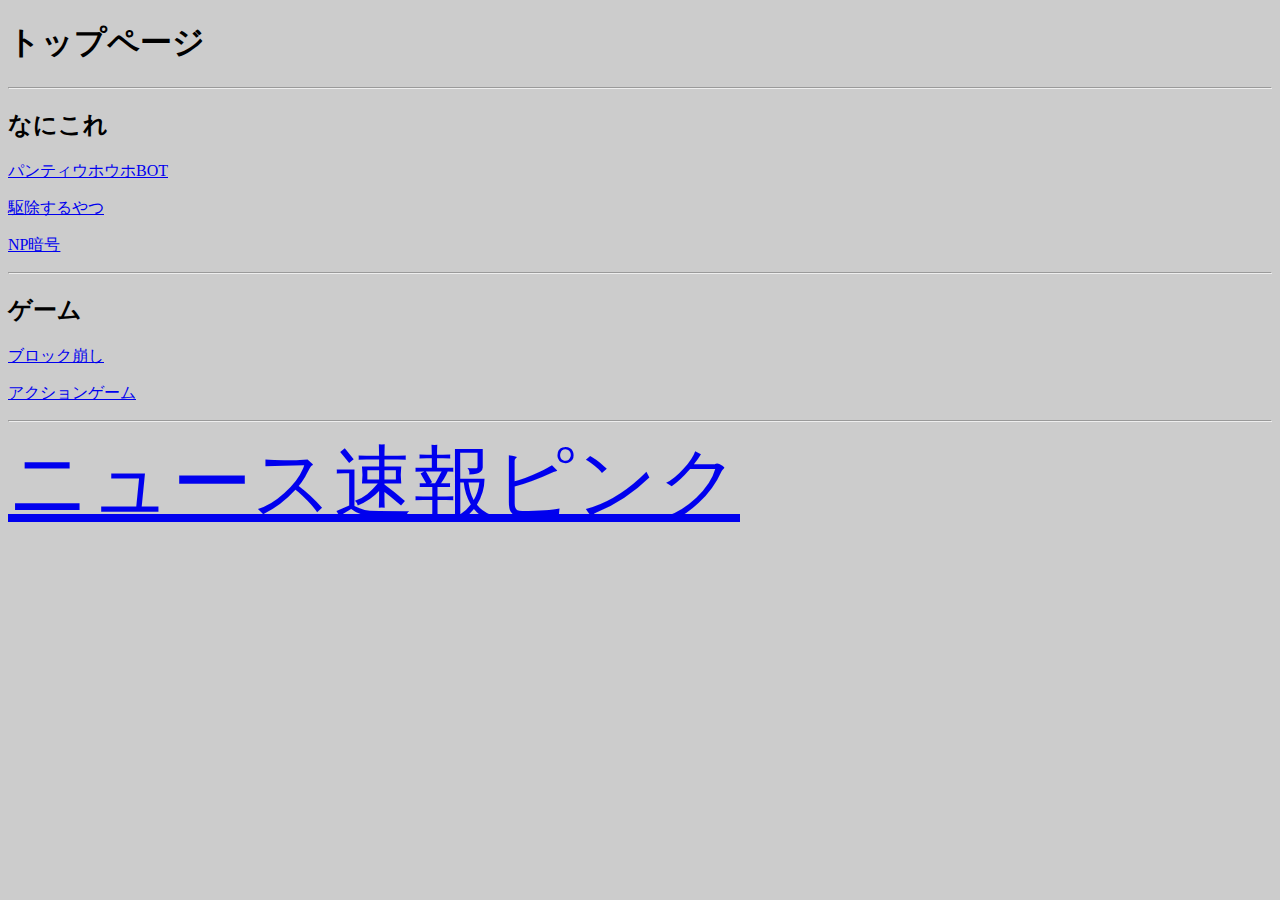
<file: index.html>
<!DOCTYPE html>
<html>
	<head>
		<meta charset="utf-8">
		<title>トップページ</title>
		<style>
		body{
		background-color:#ccc;
		font:16px'MS PGothic'
		}
		a.newpin{
			font-size:80px
		}
		a.newpin:hover{
			color: #F8C
		}
		</style>
	</head>

	<body>
		<h1>トップページ</h1>
		<hr>
		<h2>なにこれ</h2>
		<p><a href="uhopan.html">パンティウホウホBOT</a></p>
		<p><a href="punker.html">駆除するやつ</a></p>
		<p><a href="encryption.html">NP暗号</a></p>
		<hr>
		<h2>ゲーム</h2>
		<p><a href="block2.html">ブロック崩し</a></p>
		<p><a href="action.html">アクションゲーム</a></p>
		<hr>
		<a href="http://mercury.bbspink.com/news4pink/" class="newpin"　>ニュース速報ピンク</a>
	</body>
</html>
</file>
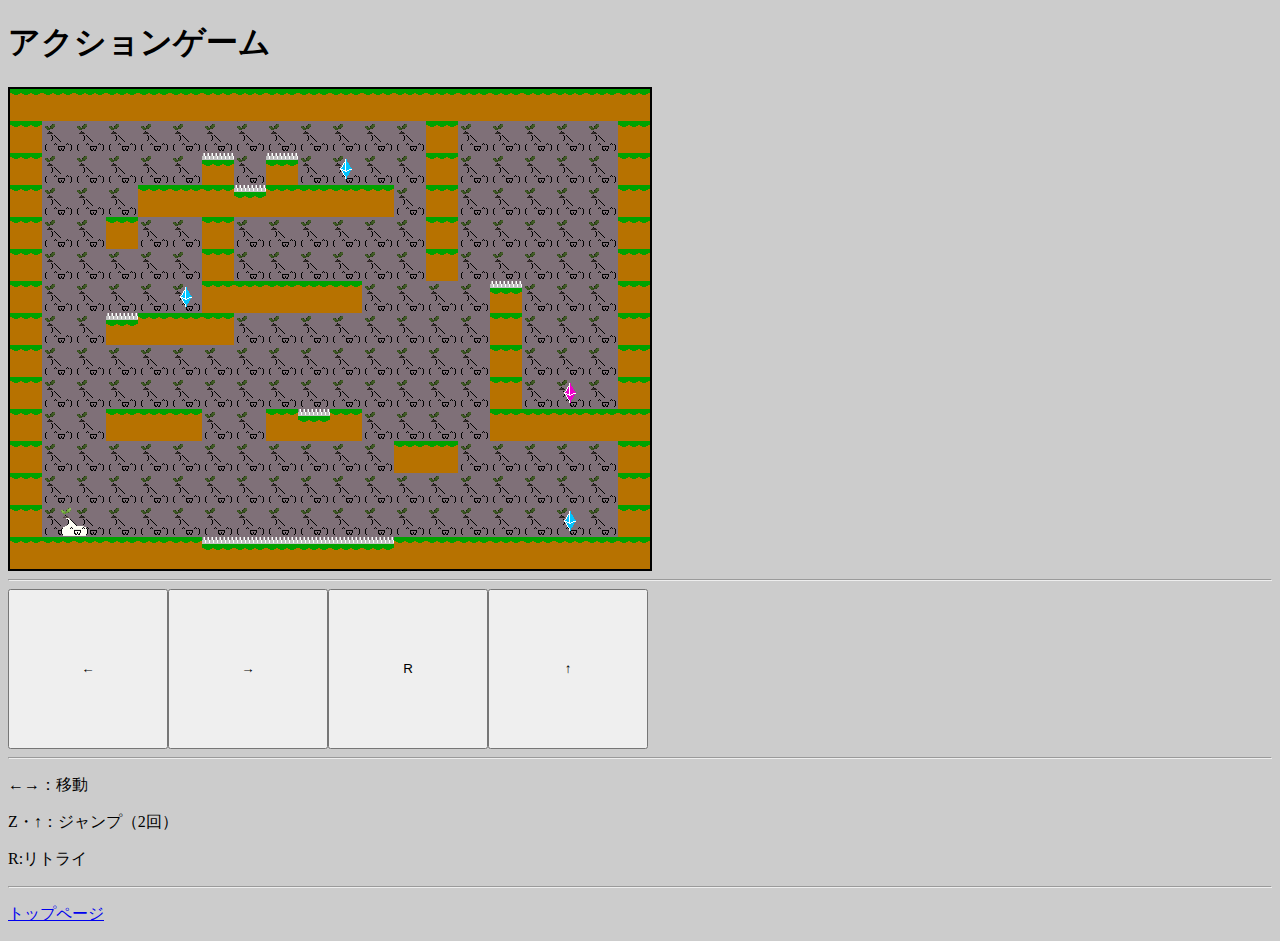
<file: action.html>
<!DOCTYPE html>
<html>
	<head>
		<meta charset="utf-8">
		<title>action</title>
	</head>

	<body>
		<h1>アクションゲーム</h1>
		<div id="game">
		<canvas id="stagefg" width="640" height="480"></canvas>
		<canvas id="player" width="640" height="480"></canvas>
		<canvas id="enemy" width="640" height="480"></canvas>
		<canvas id="needle" width="640" height="480"></canvas>
		<canvas id="stagebg" width="640" height="480"></canvas>
		</div>
		<hr>
		<div>
		<button>←</button><button>→</button><button>R</button><button>↑</button>
		<hr>
		<p>←→：移動</p>
		<p>Z・↑：ジャンプ（2回）</p>
		<p>R:リトライ</p>
		<style>
		body{
			background-color:#ccc;
		font:16px'MS PGothic';
		}
		button{
			width: 160px;
			height: 160px;
			display: inline;
		}
		
		
		#game {
			width: 640px;
			height: 480px;
			position: relative;
			border: 2px solid black;
			background-image: url("acbg.gif");
			background-color: rgba(0,0,0,.5);
			background-blend-mode:multiply;
		}

		canvas { position: absolute; }
		#stagefg { z-index: 5; }
		#player { z-index: 4; }
		#enemy { z-index: 3; }
		#needle { z-index: 2; }
		#stagebg { z-index: 1; }
		</style>
		<hr>
		<p><a href="index.html">トップページ</a></p>
		<script>
'use strict';

const ctxsf = document.getElementById('stagefg').getContext('2d');
const ctxpl = document.getElementById('player').getContext('2d');
const ctxen = document.getElementById('enemy').getContext('2d');
const ctxne = document.getElementById('needle').getContext('2d');
const ctxsb = document.getElementById('stagebg').getContext('2d');

const imgpl =new Image();
const imgbl =new Image();
imgpl.src = 'acplayer.gif';
imgbl.src = 'acblock.gif';

let death=0;
let pushingkey=[];
let cdeltime = 0;
let keydown=[];
let smafo = [];

function onKeyDown(e){
	e.preventDefault();
	switch(e.key){
		case 'ArrowLeft'://left
		keydown[0]=true;
		break;
		case 'ArrowRight'://right
		keydown[1]=true;
		break;
		case 'ArrowUp'://up
		case 'z'://Z
		keydown[2]=true;
		break;
		case 'r'://r
		keydown[3]=true;
		break;
	}
}

function onKeyUp(e){
	switch(e.key){
		case 'ArrowLeft'://left
		keydown[0]=false;
		break;
		case 'ArrowRight'://right
		keydown[1]=false;
		break;
		case 'ArrowUp'://up
		case 'z'://Z
		keydown[2]=false;
		break;
		case 'r'://r
		keydown[3]=false;
		break;
	}
}
window.addEventListener('keydown',onKeyDown,false);
window.addEventListener('keyup',onKeyUp,false);

smafo[0] = document.querySelectorAll('button')[0];
smafo[1] = document.querySelectorAll('button')[1];
smafo[3] = document.querySelectorAll('button')[2];
smafo[2] = document.querySelectorAll('button')[3];

for (let i=0;i<4;i++){
	smafo[i].addEventListener("touchstart", function(){
	keydown[i]=true;
}, false);
	smafo[i].addEventListener("touchend", function(){
	keydown[i]=false;
}, false);
}

const die = function(){
	pl.x=retry[0];
	pl.y=retry[1];
	pushingkey[20]=1;
	death++
}

function Chara(x,y,vx,vy,anime) {
	this.x = x;
	this.y = y;
	this.vx = vx;
	this.vy = vy;
	this.anime = anime;//(chipNo.,アニメーション枚数=0,animeNo.)
}

function Block(x,y,vx,vy,anime,type) {
	Chara.call(this,x,y,vx,vy,anime);
	this.type=type
	this.draw=function(){
		ctxsb.drawImage(imgbl,this.anime[0]%10*32,Math.floor(this.anime[0]/10)*32,32,32,this.x,this.y,32,32);
	}
}

function Player(x,y,vx,vy,anime,state) {
	Chara.call(this,x,y,vx,vy,anime);
	this.state=state//(jump,jump回数,move)
	this.draw=function(){
		ctxpl.clearRect(0,0,640,480);
		this.x+=this.vx
		this.y+=this.vy
		if (timer%6===0){
			this.anime[2]=(this.anime[2]>=this.anime[0]+this.anime[1])?this.anime[0]:this.anime[2]+1;
		}
		ctxpl.drawImage(imgpl,this.anime[2]%4*32,Math.floor(this.anime[2]/4)*32,32,32,this.x,this.y,32,32);
	}
	this.control=function(){
		if(keydown[1]){
			this.vx+=(this.vx<=3)?1:0;
			this.anime=[0,3,this.anime[2]%4]
			this.state[2]=1
		}else if(keydown[0]){
			this.vx-=(this.vx>=-3)?1:0;
			this.anime=[4,3,this.anime[2]%4+4]
			this.state[2]=1
		}else{
			this.vx=0;
			this.state[2]=0
		}
		if(keydown[2]){
			if (pushingkey[0]===0 && this.state[1]>=1){
				pushingkey[0]=1;
				this.state[1]-=1;
			}
			if (this.state[0]<=this.state[1]*2.5 && pushingkey[0]===1){
				this.vy=-6;
				this.state[0]++
			}
		}else{
			pushingkey[0]=0;
			this.state[0]=0;
			this.state[1]=(this.state[1]===-1)?2:this.state[1];
		}
		this.vy+=(this.vy<=12)?0.3:0;
		
		if(keydown[3]){
			if (pushingkey[1]===0){
				pushingkey[1]=1
				die();
			}
		}else{
			pushingkey[1]=0
		}
	}
	this.block=function(){
		function bltype(x, y){
			return bl[Math.floor(y/32)][Math.floor(x/32)].type
		}
		if (bltype(this.x+16, this.y+16)===10){
			if(pushingkey[20]===0){
				retry=[this.x,this.y]
				pushingkey[20]=1;
				ctxsf.font = "12px 'sans-serif'";
				ctxsf.fillStyle = "#FFF"
				ctxsf.textAlign = "center";
				ctxsf.fillText(`save`, this.x+16, this.y-5);
				cdeltime = timer + 16
			}
		}else{
			pushingkey[20]=0
		}
		if (bltype(this.x+16, this.y+16)===20){
			if(pushingkey[21]!==1){
				retry=[this.x,this.y]
				pushingkey[21]=1;
			}
		}
		if (bltype(this.x+this.vx+16, this.y+20)%10===1){
			if (bltype(this.x+this.vx+16, this.y+20)===31&&this.vx>0){
				die();
			}
			if (bltype(this.x+this.vx+16, this.y+20)===41&&this.vx<0){
				die();
			}
			this.vx=0;
		}
		if (bltype(this.x+16, this.y+this.vy+20)%10===1){
			if (bl[Math.floor((this.y+this.vy+10)/32)][Math.floor((this.x+8)/32)].type===21&&this.vy<0){
				die();
			}
			this.vy=0;
			if (this.state[2]===0){
				this.anime=[Math.floor(this.anime[0]/4)%2*4,0,Math.floor(this.anime[0]/4)%2*4]
			}
		}
		if (bltype(this.x+16, this.y+this.vy+32)%10===1){
			if (bltype(this.x+16, this.y+this.vy+32)===11&&this.vy>0){
				die();
			}
			this.vy=0;
			this.y=Math.floor(this.y/32)*32+31.9;
			this.state[1]=(this.state[1]!==2)?-1:this.state[1];;
			if (this.state[2]===0){
				this.anime=[Math.floor(this.anime[0]/4)%2*4,0,Math.floor(this.anime[0]/4)%2*4]
			}
		}
		if (bltype(this.x+this.vx+16, this.y+this.vy+32)%10===1){
			this.vx=0;
		}
		if (this.vy<0){
			this.anime=[Math.floor(this.anime[0]/4)%2*4+8,0,Math.floor(this.anime[0]/4)%2*4+8];
		}else if(this.vy>0){
			this.anime=[Math.floor(this.anime[0]/4)%2*4+9,0,Math.floor(this.anime[0]/4)%2*4+9];
		}
	}
}

const pl=new Player(48,415.9,0,0,[0,3,0],[0,0]);
var retry=[48,415.9];

const stdata=
`
aaaaaaaaaaaaaaaaaaaa
a............a.....a
a.....b.b.s..a.....a
a...aaabaaaa.a.....a
a..a..a......a.....a
a.....a......a.....a
a....saaaaa....b...a
a..baaa........a...a
a..............a...a
a..............a.g.a
a..aaa..aba....aaaaa
a...........aa.....a
a..................a
a................s.a
aaaaaabbbbbbaaaaaaaa
`

var starray=[];


for (const element of stdata.split('\n')) {
	if (element!==""){
		starray.push(Array.from(element));
	}
}

var bl= (new Array(15)).fill("").map(() => (new Array(20)).fill(""));

for (let i=0;i<15;i++) {
	for (let j=0;j<20;j++) {
		bl[i][j]=new Block(j*32,i*32,0,0,0,0);
		switch(starray[i][j]){
			case '.':
			bl[i][j].type=0;
			bl[i][j].anime=[0,0,0];
			break;
			case 'a':
			bl[i][j].type=1;
			bl[i][j].anime=[1,0,0];
			break;
			case 'b':
			bl[i][j].type=11;
			bl[i][j].anime=[11,0,0];
			break;
			case 'c':
			bl[i][j].type=21;
			bl[i][j].anime=[21,0,0];
			break;
			case 'd':
			bl[i][j].type=31;
			bl[i][j].anime=[31,0,0];
			break;
			case 'e':
			bl[i][j].type=41;
			bl[i][j].anime=[41,0,0];
			break;
			case 's':
			bl[i][j].type=10;
			bl[i][j].anime=[10,0,0];
			break;
			case 'g':
			bl[i][j].type=20;
			bl[i][j].anime=[20,0,0];
			break;
		}
	}
}

var timer=0

function loop(){
	
	pl.control();
	pl.block();
	pl.draw();
	timer++
	if (timer === cdeltime){
		ctxsf.clearRect(0,0,640,480)
	}
	if (pushingkey[21]!==1){
		window.requestAnimationFrame(loop);
	}else{
		ctxsf.fillStyle = '#000';
		ctxsf.fillRect(180,120,280,180)
		ctxsf.fillStyle = '#FFF';
		ctxsf.font = "30px 'sans-serif'";
		ctxsf.textAlign = "center";
		ctxsf.fillText(`CLEAR!`, 320, 180);
		ctxsf.fillText(`RECORD: ${Math.round(timer*10/6)/100}s`, 320, 240);
	}
}

imgbl.onload=function(){
	for (let i=0;i<15;i++) {
		for (let j=0;j<20;j++) {
			bl[i][j].draw();
		}
	}
}


loop();
		</script>
	</body>
</html>
</file>
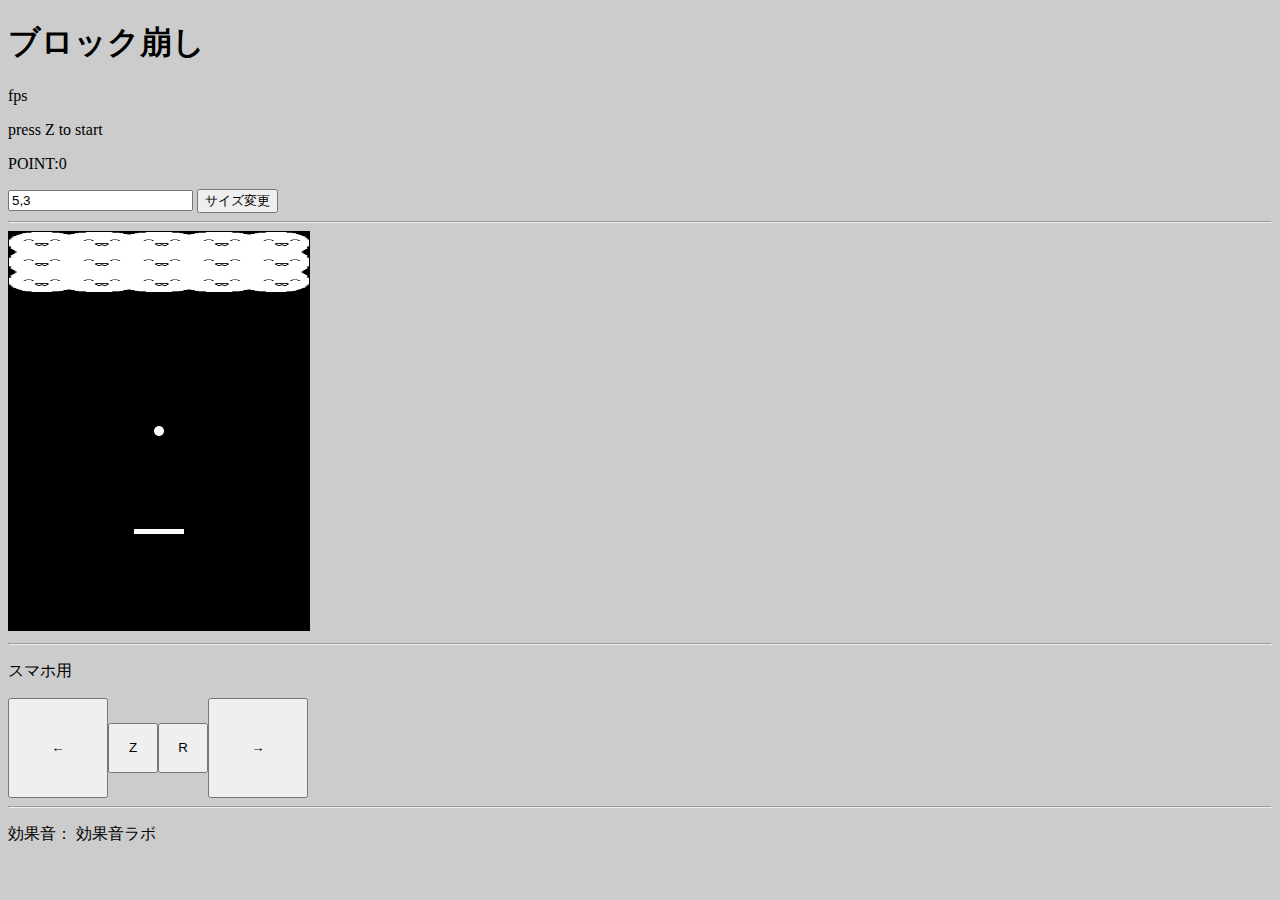
<file: block.html>
<!DOCTYPE html>
<html>
	<head>
		<meta charset="utf-8">
		<title>block</title>
		<style>
		body{
		background-color:#ccc;
		font:16px'MS PGothic';
		}
		button.smafo{
		width: 100px;
		height: 100px;
		}
		button.smafo2{
		width: 50px;
		height: 50px;
		}
		</style>
	</head>

	<body>
		<h1>ブロック崩し</h1>
		<section>fps</section>
		<p>press Z to start</p>
		<p>POINT:0</p>
		<input type='text' value='5,3'>
		<button>サイズ変更</button>
		<hr>
		<canvas></canvas>
		<hr>
		<p>スマホ用</p>
		<button class="smafo">←</button><button class="smafo2">Z</button><button class="smafo2">R</button><button class="smafo">→</button>
		<hr>
		<p>効果音： 効果音ラボ</p>
		<script src="block.js"></script>
	</body>
</html>
</file>
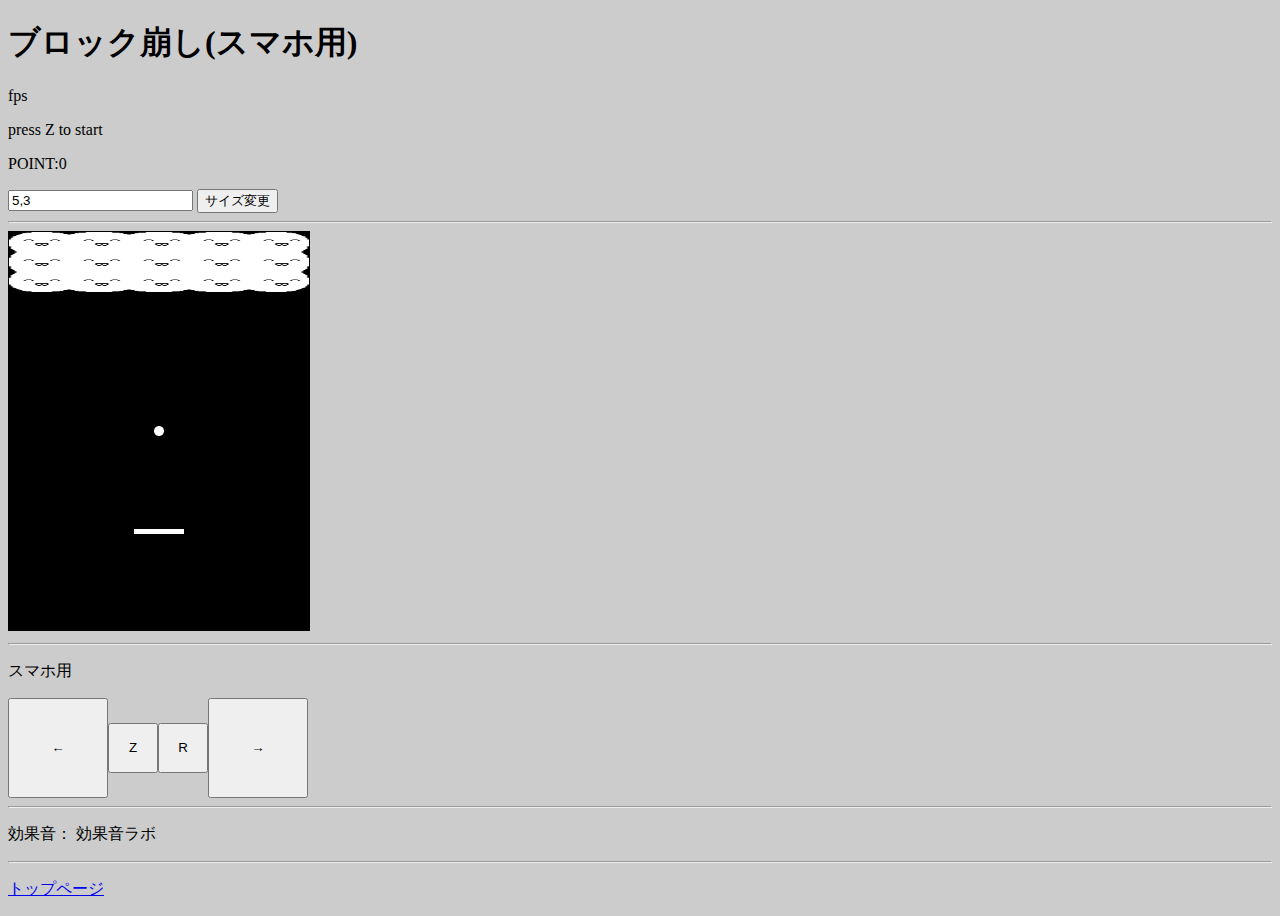
<file: block2.html>
<!DOCTYPE html>
<html>
	<head>
		<meta charset="utf-8">
		<title>block</title>
		<style>
		body{
		background-color:#ccc;
		font:16px'MS PGothic';
		}
		button.smafo{
		width: 100px;
		height: 100px;
		}
		button.smafo2{
		width: 50px;
		height: 50px;
		}
		</style>
	</head>

	<body>
		<h1>ブロック崩し(スマホ用)</h1>
		<section>fps</section>
		<p>press Z to start</p>
		<p>POINT:0</p>
		<input type='text' value='5,3'>
		<button>サイズ変更</button>
		<hr>
		<canvas></canvas>
		<hr>
		<p>スマホ用</p>
		<button class="smafo">←</button><button class="smafo2">Z</button><button class="smafo2">R</button><button class="smafo">→</button>
		<hr>
		<p>効果音： 効果音ラボ</p>
		<hr>
		<p><a href="index.html">トップページ</a></p>
		<script>
'use strict';

const canvas = document.querySelector('canvas');
canvas.width = 302;
canvas.height = 400;
canvas.style.backgroundColor = '#000';
const ctx = canvas.getContext('2d');

const p = document.querySelectorAll('p')[0];
const p2 = document.querySelectorAll('p')[1];
const inp = document.querySelector('input');
const btn = document.querySelectorAll('button')[0];

const imgbl =new Image();
imgbl.src = 'block.gif';
const sePoint = new Audio('swordman-damage2.mp3');
const seCollision = new Audio('cursor7.mp3');

let start = false
let blockObj,blockArray,pl,ba
let point = 0
let fps = []

let width = 5
let height = 3

let keydown=[];

function onKeyDown(e){
	console.log("2")
	switch(e.key){
		case 'ArrowLeft'://left
		keydown[0]=true;
		e.preventDefault();
		break;
		case 'ArrowRight'://right
		keydown[1]=true;
		e.preventDefault();
		break;
		case 'z'://Z
		start=true;
		break;
		case 'r'://R
		init();
		break;
	}
}

function onKeyUp(e){
	switch(e.key){
		case 'ArrowLeft'://left
		keydown[0]=false;
		break;
		case 'ArrowRight'://right
		keydown[1]=false;
		break;
	}
}
window.addEventListener('keydown',onKeyDown,false);
window.addEventListener('keyup',onKeyUp,false);

let smafo=[];

smafo[0] = document.querySelectorAll('button')[1];
smafo[2] = document.querySelectorAll('button')[2];
smafo[3] = document.querySelectorAll('button')[3];
smafo[1] = document.querySelectorAll('button')[4];





for (let i=0;i<4;i++){
	smafo[i].addEventListener("touchstart", function(){
	keydown[i]=true;
	switch (i){
		case 2:
		start=true;
		break;
		case 3:
		init();
		break;
	}
}, false);
	smafo[i].addEventListener("touchend", function(){
	keydown[i]=false;
}, false);
}

btn.onclick=function(){
	let val=inp.value.split(',');
	width=parseInt(val[0])
	height=parseInt(val[1])
	init();
}

class block{
	constructor(x,y){
		this.x=x;
		this.y=y;
	}
	
	static draw(){
		for (let i=0; i<blockObj.length;i++){
			//UL
			let type=(blockArray[i-width]||0)+((i%width!==0)?blockArray[i-1]*2:0)+1;
			type+=(type===4&&blockArray[i-width-1]===1)?1:0;
			ctx.drawImage(imgbl,0,type*32,16,16,blockObj[i].x+1,blockObj[i].y+1,150/width,10)
			//UR
			type=(blockArray[i-width]||0)+((i%width!==width-1)?blockArray[i+1]*2:0)+1
			type+=(type===4&&blockArray[i-width+1]===1)?1:0;
			ctx.drawImage(imgbl,16,type*32,16,16,blockObj[i].x+1+150/width,blockObj[i].y+1,150/width,10)
			//DL
			type=(blockArray[i+width]||0)+((i%width!==0)?blockArray[i-1]*2:0)+1
			type+=(type===4&&blockArray[i+width-1]===1)?1:0;
			ctx.drawImage(imgbl,0,type*32+16,16,16,blockObj[i].x+1,blockObj[i].y+11,150/width,10)
			//DR
			type=(blockArray[i+width]||0)+((i%width!==width-1)?blockArray[i+1]*2:0)+1
			type+=(type===4&&blockArray[i+width+1]===1)?1:0;
			ctx.drawImage(imgbl,16,type*32+16,16,16,blockObj[i].x+1+150/width,blockObj[i].y+11,150/width,10)
			
		}
	}
	
	static collision(){
		let i=Math.floor(ba.x/(300/width))+width*Math.floor(ba.y/20);
		if (blockArray[i]===1){
			ba.vy=-ba.vy;
			blockArray[i]=0
			blockObj[i]=[-200,-200];
			point++
			sePoint.currentTime =0;
			sePoint.play();
		}
	}
}

class ball{
	constructor(x,y,vx,vy){
		this.x=x;
		this.y=y;
		this.vx=vx;
		this.vy=vy;
	}
	
	draw(){
		ctx.drawImage(imgbl,0,0,32,32,this.x-5, this.y-5,10,10)
	}
	
	collision(){
		this.x+=this.vx;
		this.y+=this.vy;
		if (this.x<5||this.x>295){
			this.vx=-this.vx
			seCollision.currentTime =0;
			seCollision.play();
		}
		if (this.y<5){
			this.vy=-this.vy
			seCollision.currentTime =0;
			seCollision.play();
		}
		if (this.y>410){
			start = false;
			p.innerHTML="press R to retry"
		}
	}
}

class bar{
	constructor(x,vx){
		this.x=x;
		this.vx=vx;
	}
	
	draw(){
		ctx.fillStyle = '#FFF';
		ctx.fillRect(this.x-25 ,298,50,5);
	}
	
	move(){
		if (keydown[0]===true){
			this.vx=-6;
		}else if (keydown[1]===true){
			this.vx=6;
		}else{
			this.vx=0;
		}
		this.x+=this.vx
	}
	
	collision(){
		if (this.x-ba.x>-25 && this.x-ba.x<25 && ba.y>298 && ba.y<302){
			ba.vx=ba.vx+this.vx/2
			ba.vy=-ba.vy;
			seCollision.currentTime =0;
			seCollision.play();
		}
	}
}

imgbl.onload=init();
imgbl.onload=loop();

function init(){
	point = 0;
	start = false;
	blockArray = [];
	blockObj = [];
	for (let i=0; i<width*height; i++){
		blockObj.push(new block(i%width*300/width, Math.floor(i/width)*20))
		blockArray.push(1)
	}
	ba = new ball(151,200,Math.random()*4-2,4)
	pl = new bar(151,0)
	p.innerHTML="press Z to start"
	p2.innerHTML="POINT:0"
}

function loop(){
	fps.push(new Date().getTime())
	let t=fps[fps.length-1]-fps[0]
	if (t>=1000){
		document.querySelector('section').innerHTML = `fps: ${Math.floor(fps.length)}`
		fps=[]
	}
	canvas.width=canvas.width
	block.draw();
	ba.draw();
	pl.move();
	pl.draw();
	if (start){
		block.collision();
		pl.collision();
		ba.collision();
		ctx.beginPath();
		p2.innerHTML=`POINT:${point}`
	}
	if (point===width*height){
		p.innerHTML="乙"
		start = false;
	}
	requestAnimationFrame(loop);
}
</script>
	</body>
</html>
</file>
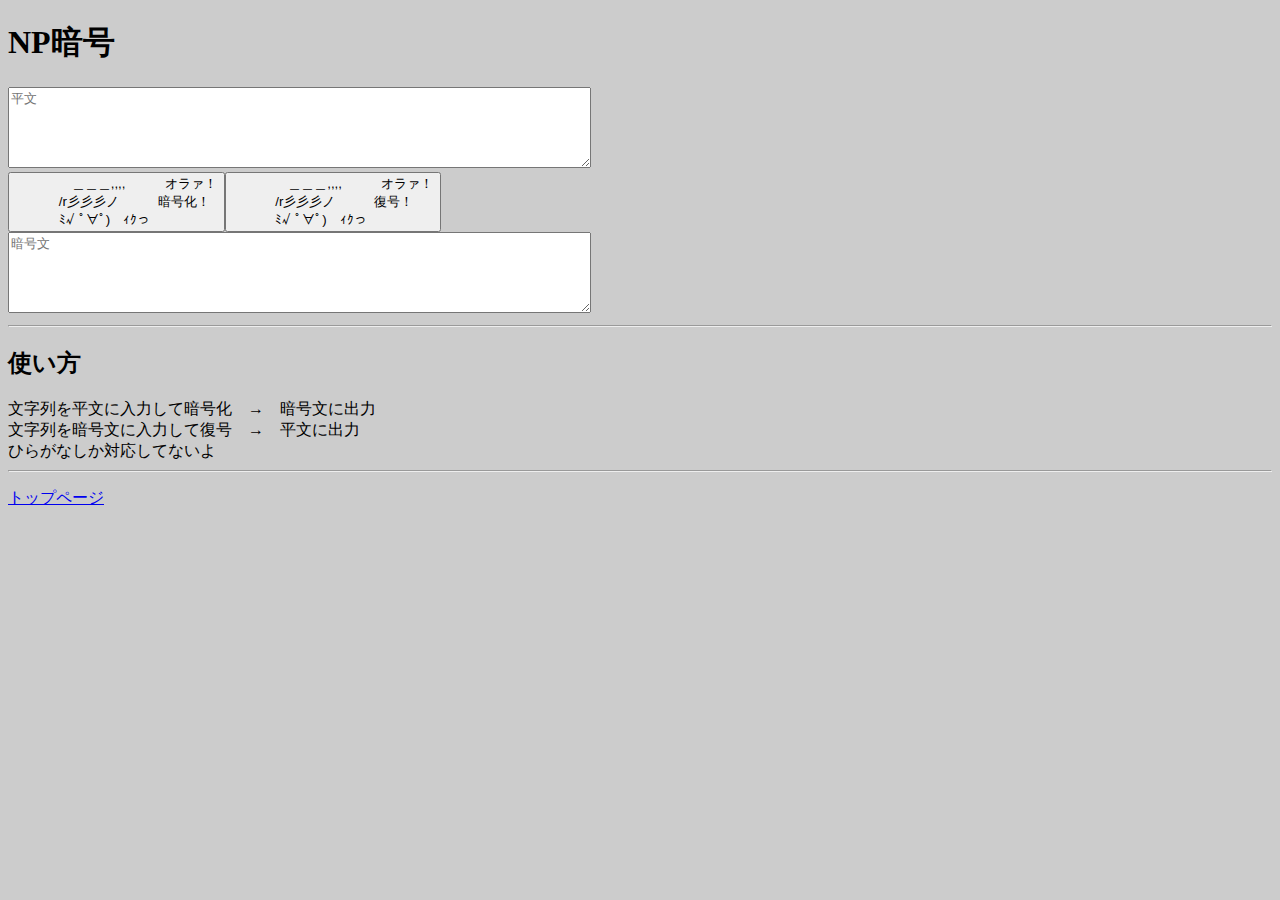
<file: encryption.html>
<!DOCTYPE html>
<html>
	<head>
		<meta charset="utf-8">
		<title>NPEncryption</title>
		<style>
		body{
		background-color:#ccc;
		font:16px'MS PGothic';
		}
		button{
		text-align:left
		}
		</style>
	</head>

	<body>
		<h1>NP暗号</h1>
		<div><textarea placeholder="平文" rows="5" cols="70" wrap="off" id="hira"></textarea></div>
		<button>
　　　　 ＿＿＿,,,,　　　オラァ！<br>
　　　 /r彡彡彡ノ　　　暗号化！<br>
　　　 ﾐ√ﾟ∀ﾟ)　ｨｸっ　　　<br>
		</button><button>
　　　　 ＿＿＿,,,,　　　オラァ！<br>
　　　 /r彡彡彡ノ　　　復号！<br>
　　　 ﾐ√ﾟ∀ﾟ)　ｨｸっ　　　<br>
		</button>
		<div><textarea placeholder="暗号文" rows="5" cols="70" wrap="off" id="ango"></textarea></div>
		<hr>
		<h2>使い方</h2>
		文字列を平文に入力して暗号化　→　暗号文に出力<br>
		文字列を暗号文に入力して復号　→　平文に出力<br>
		ひらがなしか対応してないよ
		<hr>
		<p><a href="index.html">トップページ</a></p>
		<script>
'use strict';

const hira = document.getElementById('hira')
const ango = document.getElementById('ango')
const ebtn = document.querySelectorAll('button')[0]
const dbtn = document.querySelectorAll('button')[1]

//　要素数が長いものから短いものへと並べること
const encodelist = {
	"ぁ":"パンティちゃちゃあああ",
	"ぃ":"パンティちゃーちゃあああ",
	"ぅ":"パンティちゃっちゃあああ",
	"ぇ":"パンティちゃあちゃあああ",
	"ぉ":"パンティぢゃっちゃあああ",
	"っ":"パンティちゃっ死ね",
	"ゃ":"パンティちゃキムタク",
	"ゅ":"パンティちゃっキムタク",
	"ょ":"パンティぢゃっキムタク",
	
	"が":"ちゃぢゃーPPfacerightPP",
	"ぎ":"ちゃーぢゃーPPfacerightPP",
	"ぐ":"ちゃっぢゃーPPfacerightPP",
	"げ":"ちゃあぢゃーPPfacerightPP",
	"ご":"ぢゃっぢゃーPPfacerightPP",
	"ざ":"ちゃ孕めPPfacerightPP",
	"じ":"ちゃー孕めPPfacerightPP",
	"ず":"ちゃっ孕めPPfacerightPP",
	"ぜ":"ちゃあ孕めPPfacerightPP",
	"ぞ":"ぢゃっ孕めPPfacerightPP",
	"だ":"ちゃ死ねPPfacerightPP",
	"ぢ":"ちゃー死ねPPfacerightPP",
	"づ":"ちゃっ死ねPPfacerightPP",
	"で":"ちゃあ死ねPPfacerightPP",
	"ど":"ぢゃっ死ねPPfacerightPP",
	"ば":"ちゃニューピンPPfacerightPP",
	"び":"ちゃーニューピンPPfacerightPP",
	"ぶ":"ちゃっニューピンPPfacerightPP",
	"べ":"ちゃあニューピンPPfacerightPP",
	"ぼ":"ぢゃっニューピンPPfacerightPP",
	"ぱ":"ちゃニューピンPPfaceleftPP",
	"ぴ":"ちゃーニューピンPPfaceleftPP",
	"ぷ":"ちゃっニューピンPPfaceleftPP",
	"ぺ":"ちゃあニューピンPPfaceleftPP",
	"ぽ":"ぢゃっニューピンPPfaceleftPP",
	
	"あ":"ちゃちゃあああ",
	"い":"ちゃーちゃあああ",
	"う":"ちゃっちゃあああ",
	"え":"ちゃあちゃあああ",
	"お":"ぢゃっちゃあああ",
	"か":"ちゃぢゃー",
	"き":"ちゃーぢゃー",
	"く":"ちゃっぢゃー",
	"け":"ちゃあぢゃー",
	"こ":"ぢゃっぢゃー",
	"さ":"ちゃ孕め",
	"し":"ちゃー孕め",
	"す":"ちゃっ孕め",
	"せ":"ちゃあ孕め",
	"そ":"ぢゃっ孕め",
	"た":"ちゃ死ね",
	"ち":"ちゃー死ね",
	"つ":"ちゃっ死ね",
	"て":"ちゃあ死ね",
	"と":"ぢゃっ死ね",
	"な":"ちゃうんち",
	"に":"ちゃーうんち",
	"ぬ":"ちゃっうんち",
	"ね":"ちゃあうんち",
	"の":"ぢゃっうんち",
	"は":"ちゃニューピン",
	"ひ":"ちゃーニューピン",
	"ふ":"ちゃっニューピン",
	"へ":"ちゃあニューピン",
	"ほ":"ぢゃっニューピン",
	"ま":"ちゃ過疎",
	"み":"ちゃー過疎",
	"む":"ちゃっ過疎",
	"め":"ちゃあ過疎",
	"も":"ぢゃっ過疎",
	"や":"ちゃキムタク",
	"ゆ":"ちゃっキムタク",
	"よ":"ぢゃっキムタク",
	"ら":"ちゃウッホ",
	"り":"ちゃーウッホ",
	"る":"ちゃっウッホ",
	"れ":"ちゃあウッホ",
	"ろ":"ぢゃっウッホ",
	"わ":"ちゃPINK",
	"ゐ":"ちゃーPINK",
	"ゑ":"ちゃあPINK",
	"ん":"ミッシングスウェルポケット",
	
	"end":"end"
}


function encode(){
	let str = hira.value.match(/[\uD800-\uDBFF][\uDC00-\uDFFF]|[\s\S]/g)||[];
	let result = "";
	for (const e of str){
		result += encodelist[e]||e;
	}
	result = result.replace(new RegExp("PPfacerightPP","g"),"(　＾ϖ＾)");
	result = result.replace(new RegExp("PPfaceleftPP","g"),"(＾ϖ＾　)");
	ango.value = result;
}

function decode(){
	let str = ango.value||"";
	let result = str;
	result = result.replace(new RegExp("\\(　＾ϖ＾\\)","g"),"PPfacerightPP");
	result = result.replace(new RegExp("\\(＾ϖ＾　\\)","g"),"PPfaceleftPP");
	for (const key of Object.keys(encodelist)){
		result = result.replace(new RegExp(encodelist[key],"g"),key);
	}
	hira.value = result;
}

ebtn.addEventListener("click", encode, false);
dbtn.addEventListener("click", decode, false);
		</script>
	</body>
</html>
</file>
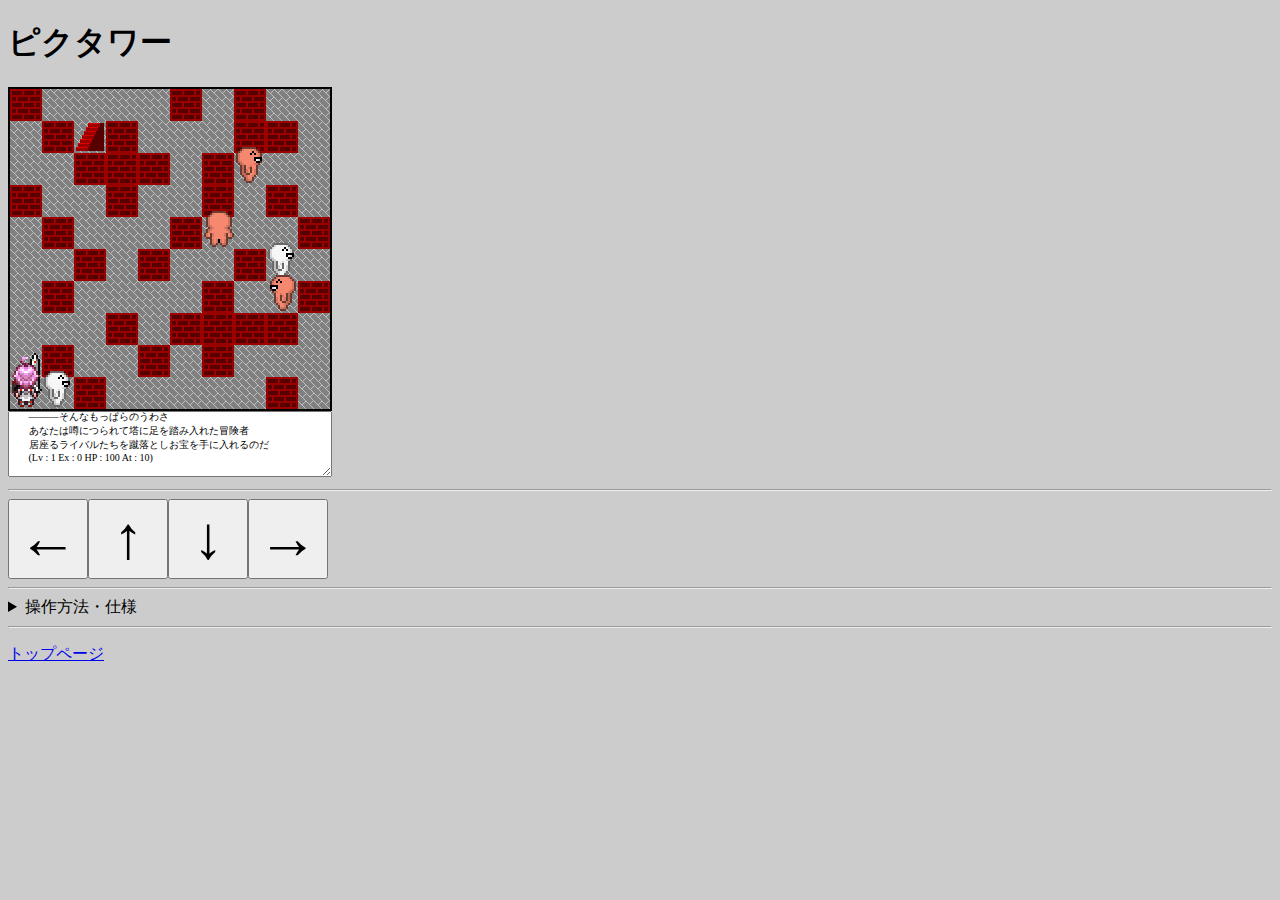
<file: piktower.html>
<!DOCTYPE html>
<html>
	<head>
		<meta charset="utf-8">
		<title>piktower</title>
	</head>

	<body>
		<h1>ピクタワー</h1>
		<div id="game">
		<canvas id="chara" width="320" height="320"></canvas>
		<canvas id="field" width="320" height="320"></canvas>
		</div>
		<textarea id="playlog" placeholder="プレイログ" readonly></textarea>
		<hr>
		<div>
		<button>←</button><button>↑</button><button>↓</button><button>→</button>
		<style>
		body{
			background-color:#ccc;
			font:16px'MS PGothic'
		}
		button{
			width: 80px;
			height: 80px;
			display: inline;
			font:60px'MS PGothic';
			-webkit-user-select:none;
		}
		#game {
			width: 320px;
			height: 320px;
			position: relative;
			border: 2px solid black;
		}

		canvas { position: absolute; }
		#chara { z-index: 2; }
		#field { z-index: 1; }
		
		#playlog {
			width: 318px;
			height: 60px;
			font:10px'MS Gothic';
		}
		</style>
		<hr>
		<details>
		<summary>操作方法・仕様</summary>
		<ul>
		<li>カーソル上下左右で操作</li>
		<li>同時押しで斜め移動</li>
		<li>敵にぶつかると現在HPと予測ダメージが表示される</li>
		<li>もう一度ぶつかると戦闘</li>
		<li>Exが100溜まるとレベルが上がり、At+1される</li>
		<li>階段を上がるとHPが100まで回復する</li>
		</ul>
		<p>敵を斜め移動ですり抜けられるのは仕様です</p>
		</details>
		<hr>
		<p><a href="index.html">トップページ</a></p>
		<script>
'use strict';

const ctxcr = document.getElementById('chara').getContext('2d');
const ctxfi = document.getElementById('field').getContext('2d');
const pllog = document.getElementById('playlog');

ctxcr.mozImageSmoothingEnabled = false;
ctxcr.webkitImageSmoothingEnabled = false;
ctxcr.sImageSmoothingEnabled = false;
ctxcr.imageSmoothingEnabled = false;

const imgCrPink =new Image();
const imgCrEnemy =new Image();
const imgFi =new Image();
imgCrPink.src = 'pinkchan.png';
imgCrEnemy.src = 'pikmin.png';
imgFi.src = 'rpgfield.png';
const seWalk = new Audio('snowball-hit1.mp3');
const seData = new Audio('cursor1.mp3');
const seKill = new Audio('swordman-damage2.mp3');


const wanime = [0,1,2,1];
const dpos = [[1,0],[-1,0],[0,1],[0,-1]];

let stage = []
let enep = []
let en = []
let timer = 0;
let steps = 0;
let floors = 1;
let endfrag = 0;
let kill = 0;

let keydown = [];
let smafo = [];

function iDiv(a,b){
	return Math.floor(a/b);
}

function mes(type,others){
	let mtext
	switch(type){
		case 0:
mtext = `ピクタワーの頂上には時価1兆円くらいするお宝がある
―――そんなもっぱらのうわさ
あなたは噂につられて塔に足を踏み入れた冒険者
居座るライバルたちを蹴落としお宝を手に入れるのだ
(Lv : ${pl.state[0]} Ex : ${pl.state[1]} HP : ${pl.state[2]} At : ${pl.state[3]})`
		break;
		case 1:
mtext = `あなたは他の冒険者に出会った
(　＾ϖ＾)「ちゃ～」 (${pl.state[2]} - ${iDiv(others,pl.state[3])})`
		break
		case 2:
mtext = `あなたは他の冒険者をぶちのめした
(Lv : ${pl.state[0]} Ex : ${pl.state[1]} HP : ${pl.state[2]} At : ${pl.state[3]})`
		break
		case 3:
mtext = `あなたは力尽きた……
(Floor : ${floors} Kill : ${kill})
(Lv : ${pl.state[0]} Ex : ${pl.state[1]} HP : ${pl.state[2]} At : ${pl.state[3]})
END`
		break
		case 4:
mtext = `        Lv UP !!!
(Lv : ${pl.state[0]} Ex : ${pl.state[1]} HP : ${pl.state[2]} At : ${pl.state[3]})`
		break
		case 5:
mtext = `あなたは ${floors} 階に到達した`
		break
		case 6:
mtext = `あなたはついにピクタワーの頂上に到達した
(Floor : ${floors} Kill : ${kill})
(Lv : ${pl.state[0]} Ex : ${pl.state[1]} HP : ${pl.state[2]} At : ${pl.state[3]})
END`
		break
	}
	let a = steps+""
	a = a.replace(/\d/g, " ")
	mtext = mtext.replace(/\n/g, "\n"+a+"      ");
	pllog.value +=`${steps}歩目：${mtext}\n`
	pllog.scroll(0, pllog.scrollHeight)
}
function sound(src){
	src.currentTime =0;
	src.play();
}

function onKeyDown(e){
	e.preventDefault();
	switch(e.key){
		case 'ArrowLeft':
		keydown[0]=true;
		break;
		case 'ArrowRight':
		keydown[1]=true;
		break;
		case 'ArrowUp':
		keydown[2]=true;
		break;
		case 'ArrowDown':
		keydown[3]=true;
		break;
	}
}

function onKeyUp(e){
	switch(e.key){
		case 'ArrowLeft':
		keydown[0]=false;
		break;
		case 'ArrowRight':
		keydown[1]=false;
		break;
		case 'ArrowUp':
		keydown[2]=false;
		break;
		case 'ArrowDown':
		keydown[3]=false;
		break;
	}
}

window.addEventListener('keydown',onKeyDown,false);
window.addEventListener('keyup',onKeyUp,false);

smafo[0] = document.querySelectorAll('button')[0];
smafo[2] = document.querySelectorAll('button')[1];
smafo[3] = document.querySelectorAll('button')[2];
smafo[1] = document.querySelectorAll('button')[3];

for (let i=0;i<4;i++){
	smafo[i].addEventListener("touchstart", function(){
	keydown[i]=true;
}, false);
	smafo[i].addEventListener("touchend", function(){
	keydown[i]=false;
}, false);
}

function random(max,min=0){
	return Math.floor(Math.random()*(max-min)+min)
}

function anahori(stage,y,x){
	let i = 0;
	let ana = [];
	ana.push([x,y]);
	let a = ana[random(ana.length)]
	while (i<1000){
		let d = dpos[random(4)]
		let dx = d[0]
		let dy = d[1]
		x += dx
		y += dy
		if (stage[y+1][x]+stage[y-1][x]+stage[y][x+1]+stage[y][x-1]>=3){
			stage[y][x] = 0;
			ana.push([x,y])
		}else{
			let a = ana[random(ana.length)]
			x = a[0]
			y = a[1]
		}
		i++
	}
	a = ana[ana.length-1]
	x = a[0]
	y = a[1]
	stage[y][x] = 2;
	return stage;
}

function makestage(x,y){
	stage = [
	[0,0,0,0,0,0,0,0,0,0,0,0,0,0],
	[0,1,1,1,1,1,1,1,1,1,1,1,1,0],
	[0,1,1,1,1,1,1,1,1,1,1,1,1,0],
	[0,1,1,1,1,1,1,1,1,1,1,1,1,0],
	[0,1,1,1,1,1,1,1,1,1,1,1,1,0],
	[0,1,1,1,1,1,1,1,1,1,1,1,1,0],
	[0,1,1,1,1,1,1,1,1,1,1,1,1,0],
	[0,1,1,1,1,1,1,1,1,1,1,1,1,0],
	[0,1,1,1,1,1,1,1,1,1,1,1,1,0],
	[0,1,1,1,1,1,1,1,1,1,1,1,1,0],
	[0,1,1,1,1,1,1,1,1,1,1,1,1,0],
	[0,1,1,1,1,1,1,1,1,1,1,1,1,0],
	[0,1,1,1,1,1,1,1,1,1,1,1,1,0],
	[0,0,0,0,0,0,0,0,0,0,0,0,0,0],
	]
	stage[y][x] = 0;
	stage = anahori(stage,y,x);
}

function field(){
	for (let i=0;i<10;i++){
		for (let j=0;j<10;j++){
			let a = stage[j+2][i+2]
			ctxfi.drawImage(imgFi,a*32,0,32,32,i*32,j*32,32,32)
		}
	}
}

class Enemy {
	constructor(x, y, vx, vy, anime, sysstate, state){
		//x,yは左上が0, -32*10
		//anime = [キャラ番号(0-7),向き(0-3),状態(0-3)]
		//sysstate = [移動クールタイムx,敵に接触,]
		//state = [Lv,exp,HP,atk]
		this.x = x
		this.y = y
		this.vx = vx
		this.vy = vy
		this.anime = anime
		this.sysstate = sysstate
		this.state = state
	}
	draw(){
		if (this.sysstate[0]%16 === 8){
			this.anime[2] = (this.anime[2]+1)%4
		}
		let p = [this.anime[0]%4*72 + wanime[this.anime[2]]*24, iDiv(this.anime[0],4)*128 + this.anime[1]*32]
		ctxcr.drawImage(imgCrEnemy,p[0],p[1],24,32,this.x-8,this.y-32,48,64)
	}
}

class Player {
	constructor(x, y, vx, vy, anime, sysstate, state){
		//x,yは左上が0, -32*10
		//anime = [キャラ番号(0-7),向き(0-3),状態(0-3)]
		//sysstate = [移動クールタイムx,移動クールタイムy]
		//
		this.x = x
		this.y = y
		this.vx = vx
		this.vy = vy
		this.anime = anime
		this.sysstate = sysstate
		this.state = state
	}
	draw(){
		if (this.sysstate[0]%16 === 8){
			this.anime[2] = (this.anime[2]+1)%4
		}
		if (this.sysstate[0]%32 === 8){
			sound(seWalk)
			steps++
		}
		let p = [this.anime[0]%4*72 + wanime[this.anime[2]]*24, iDiv(this.anime[0],4)*128 + this.anime[1]*32]
		ctxcr.drawImage(imgCrPink,p[0],p[1],24,32,this.x-8,this.y-32,48,64)
	}
	control(){
		if (this.sysstate[0] <= 0){
			this.vx = 0
			this.vy = 0
			this.anime[2] = iDiv(this.anime[2],2)*2+1
			if (keydown[0]){
				this.vx = -2
				this.sysstate[0] = 32
				this.anime[1] = 3
			}
			if (keydown[1]){
				this.vx = 2
				this.sysstate[0] = 32
				this.anime[1] = 1
			}
			if (keydown[2]){
				this.vy = -2
				this.sysstate[0] = 32
				this.anime[1] = 0
			}
			if (keydown[3]){
				this.vy = 2
				this.sysstate[0] = 32
				this.anime[1] = 2
			}
			if (this.sysstate[1]%4 !== this.anime[1]){
				this.sysstate[1] = 0
			}
			if (this.sysstate[0] !== 32){
				if (this.sysstate[1] >= 100){
					this.sysstate[1] += 900
				}
			}
		}
		let i = 0
		let xt = iDiv(this.x+this.vx*8.1+16,32)+2
		let yt = iDiv(this.y+this.vy*8.1+16,32)+2
		let xt2 = iDiv(this.x+16,32)+2
		let yt2 = iDiv(this.y+16,32)+2
		if (stage[yt][xt]===1){
			this.vx = 0
			this.vy = 0
			this.sysstate[0] = 0
		}
		if (stage[yt2][xt]===1 && stage[yt][xt2]===1){
			this.vx = 0
			this.vy = 0
			this.sysstate[0] = 0
		}
		while (i<enep.length){
			if (enep[i][0] === xt-2 && enep[i][1] === yt-2){
				this.vx = 0
				this.vy = 0
				this.sysstate[0] = 0
				if (this.sysstate[1] === 0){
					this.sysstate[1] = this.anime[1]+100
					mes(1,en[i].state[3])
					en[i].anime[1] = (pl.anime[1]+2)%4
					sound(seData)
				}
				if (this.sysstate[1] >= 1000){
					pl.state[2] -= iDiv(en[i].state[3],pl.state[3])
					pl.state[1] += iDiv(en[i].state[3],5) - pl.state[0]*5
					this.sysstate[1] = 0
					if (pl.state[2] <= 0){
						mes(3)
						endfrag = 1
					}else{
						mes(2)
						while (pl.state[1] >= 100){
							let a = iDiv(pl.state[1], 100)
							pl.state[0] += a
							pl.state[1] -= a*100
							pl.state[3] += a
							mes(4)
						}
						enep.splice(i,1)
						en.splice(i,1)
						kill += 1
						sound(seKill)
					}
				}
			}
			i++
		}
		if (stage[yt2][xt2]===2){
			floors++
			pl.state[2] = 100;
			mes (5)
			newfloor(xt2,yt2);
		}
		this.x += this.vx
		this.y += this.vy
		this.sysstate[0] -= 2
	}
};

const pl = new Player(0,288,0,0,[7,0,1],[0,0,0],[1,0,100,10])

function enemyplace(){
	let i = 0
	while (i <5){
		let x = random(12,2)
		let y = random(12,2)
		let found = false
		if (iDiv(iDiv(pl.x+80,32)-x,2)===0 && iDiv(iDiv(pl.y+80,32)-y,2)===0){continue}
		if (stage[y][x] === 0){
			let j = 0
			while (j < enep.length){
				if (x-2 === enep[j][0] && y-2 === enep[j][1]){found = true}
				j++
			}
			if (!found){
				enep.push([x-2,y-2])
			}
			i++
		}
	}
	enep.sort(function (a, b) {
		return a[1] - b[1];
	});
}

function loop(){
	pl.control()
	ctxcr.clearRect(0,0,320,320)
	let pldrawed = false;
	let i = 0;
	while (i<enep.length){
		if (en[i].y >= pl.y && !(pldrawed)){
			pl.draw()
			pldrawed = true;
		}
		en[i].draw()
		i++
	}
	if (!(pldrawed)){pl.draw()};
	timer++
	if (!endfrag){
		window.requestAnimationFrame(loop);
	}
}


function newfloor(x,y){
	ctxfi.clearRect(0,0,320,320)
	stage = []
	enep = []
	en = []
	if (floors === 21){
		stage = [
		[0,0,0,0,0,0,0,0,0,0,0,0,0,0],
		[0,1,1,1,1,1,1,1,1,1,1,1,1,0],
		[0,1,3,3,3,3,3,3,3,3,3,3,1,0],
		[0,1,3,3,3,3,3,3,3,3,3,3,1,0],
		[0,1,3,3,3,3,3,3,3,3,3,3,1,0],
		[0,1,3,3,3,3,3,3,3,3,3,3,1,0],
		[0,1,3,3,3,3,3,3,3,3,3,3,1,0],
		[0,1,3,3,3,3,3,3,3,3,3,3,1,0],
		[0,1,3,3,3,3,3,3,3,3,3,3,1,0],
		[0,1,3,3,3,3,3,3,3,3,3,3,1,0],
		[0,1,3,3,3,3,3,3,3,3,3,3,1,0],
		[0,1,3,3,3,3,3,3,3,3,3,3,1,0],
		[0,1,1,1,1,1,1,1,1,1,1,1,1,0],
		[0,0,0,0,0,0,0,0,0,0,0,0,0,0],
		]
		stage[y][x] = 0;
		field();
		mes(6)
	}else{
		makestage(x,y);
		field();
		enemyplace();
	}
	let i = 0;
	while (i<enep.length){
		let a = [] //[キャラ番号,戦闘力]
		switch(random(2)){
			case 0:
			a = [4,200+(floors-1)*40]
			break;
			case 1:
			a = [0,400+(floors-1)*60]
			break;
		}
		en[i] = new Enemy(enep[i][0]*32,enep[i][1]*32,0,0,[a[0],random(4),1],[0,0],[0,0,0,a[1]])
		i++
	}
	
}

imgFi.onload = function(){
	newfloor(2,11);
	loop();
	mes(0)
}
		</script>
	</body>
</html>
</file>
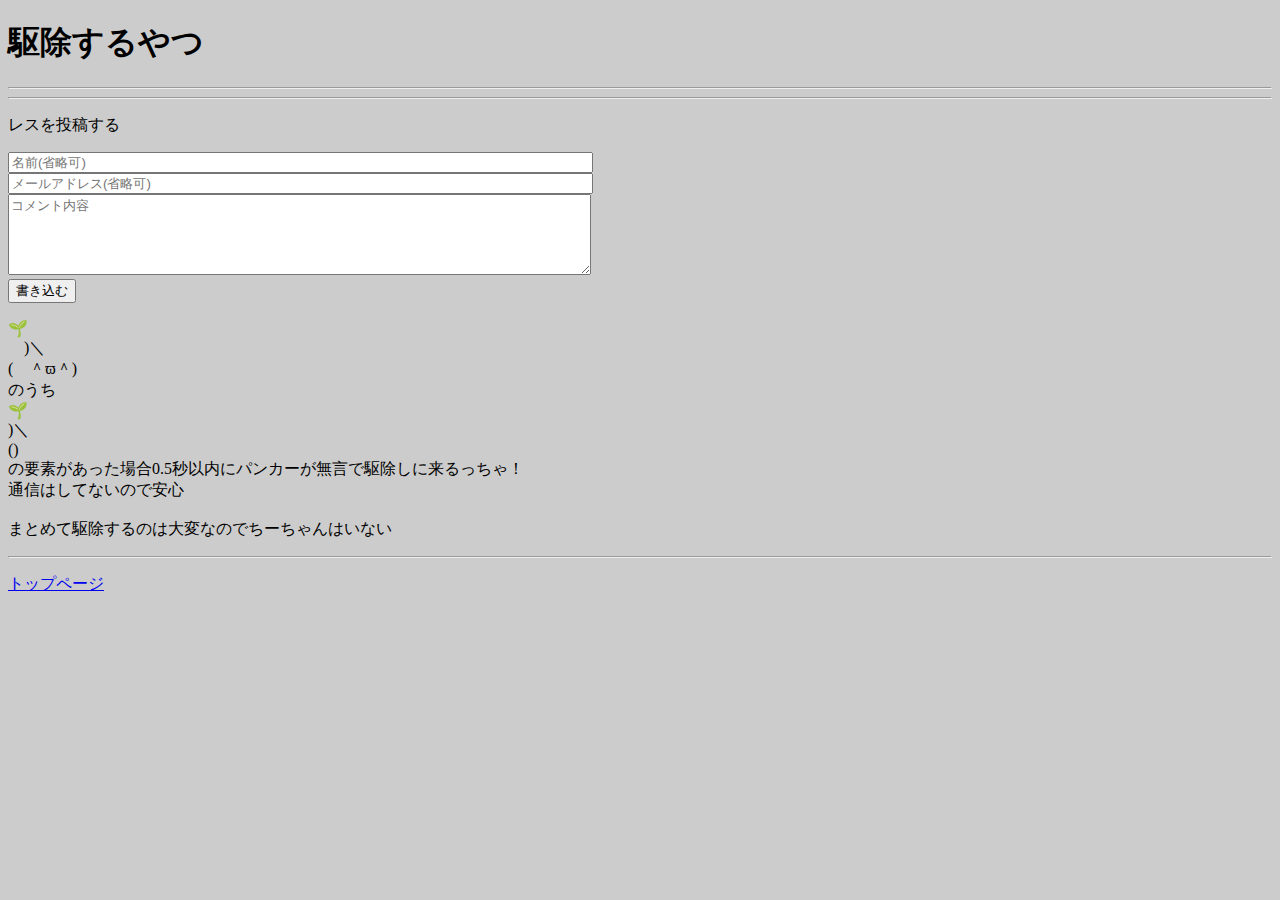
<file: punker.html>
<!DOCTYPE html>
<html>
	<head>
		<meta charset="utf-8">
		<title>punker</title>
		<style>
		body{
		background-color:#ccc;
		font:16px'MS PGothic'
		}
		</style>
	</head>

	<body>
		<h1>駆除するやつ</h1>
		<hr>
		<section></section>
		<hr>
		<p>レスを投稿する</p>
		<div><input placeholder="名前(省略可)" id="name" size="70"></div>
		<div><input placeholder="メールアドレス(省略可)" id="mail" size="70"></div>
		<div><textarea placeholder="コメント内容" rows="5" cols="70" wrap="off" id="message"></textarea></div>
		<div><button>書き込む</button></div>
		<p>
		🌱<br>
		　)＼<br>
		(　＾ϖ＾)<br>
		のうち<br>
		🌱<br>
		)＼<br>
		()<br>
		の要素があった場合0.5秒以内にパンカーが無言で駆除しに来るっちゃ！<br>
		通信はしてないので安心<br>
		<br>
		まとめて駆除するのは大変なのでちーちゃんはいない
		</p>
		<hr>
		<p><a href="index.html">トップページ</a></p>
		<script src="punker.js"></script>
	</body>
</html>
</file>
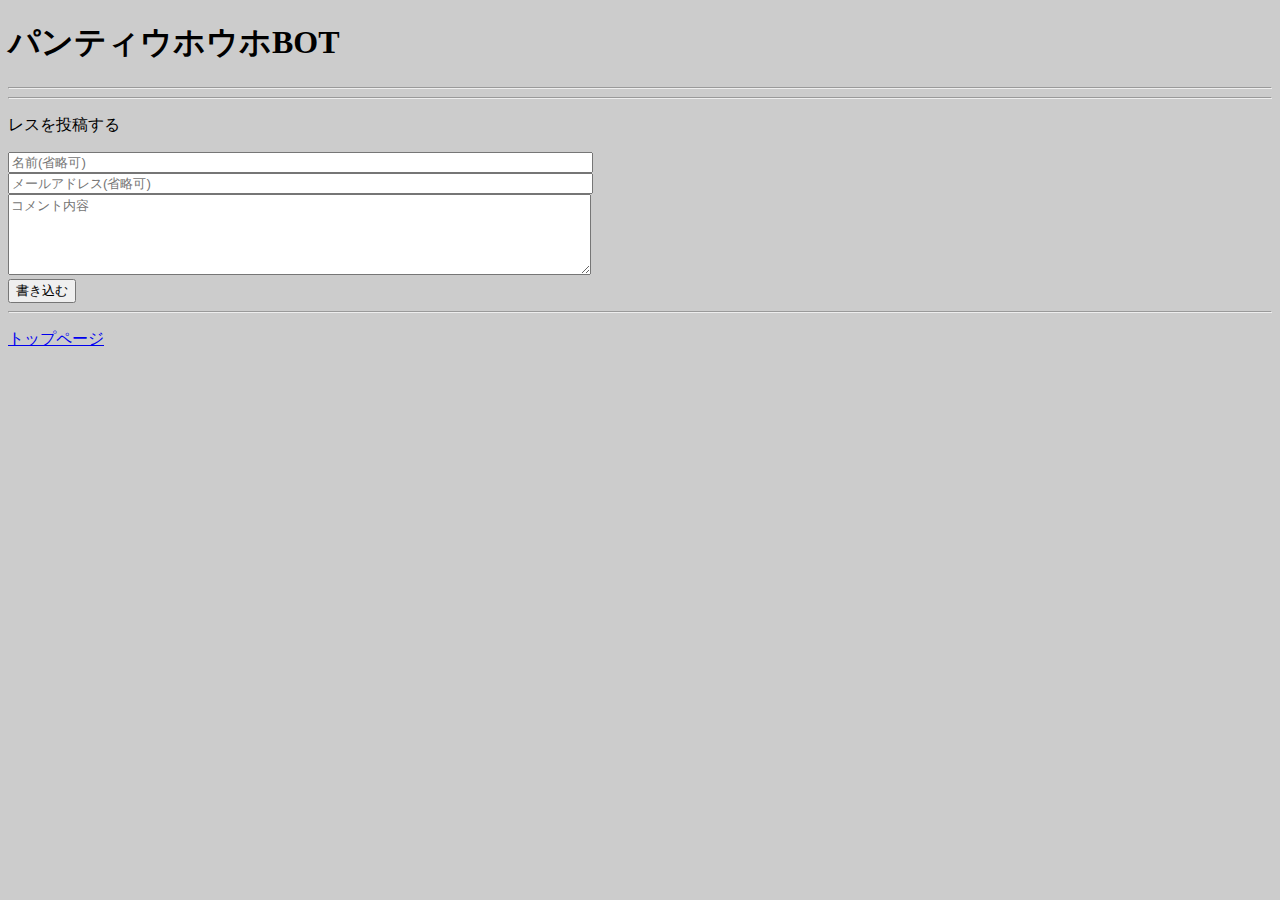
<file: uhopan.html>
<!DOCTYPE html>
<html>
	<head>
		<meta charset="utf-8">
		<title>pantyuhouho</title>
		<link rel="stylesheet" href="uhopan.css">
	</head>

	<body>
		<h1>パンティウホウホBOT</h1>
		<hr>
		<section></section>
		<hr>
		<p>レスを投稿する</p>
		<div><input placeholder="名前(省略可)" id="name" size="70"></div>
		<div><input placeholder="メールアドレス(省略可)" id="mail" size="70"></div>
		<div><textarea placeholder="コメント内容" rows="5" cols="70" wrap="off" id="message"></textarea></div>
		<div><button>書き込む</button></div>
		<hr>
		<p><a href="index.html">トップページ</a></p>
		<script src="uhopan.js"></script>
	</body>
</html>
</file>
<file: uhopan.css>
body{
	background-color:#ccc;
	font:16px'MS Pゴシック'
}
</file>
